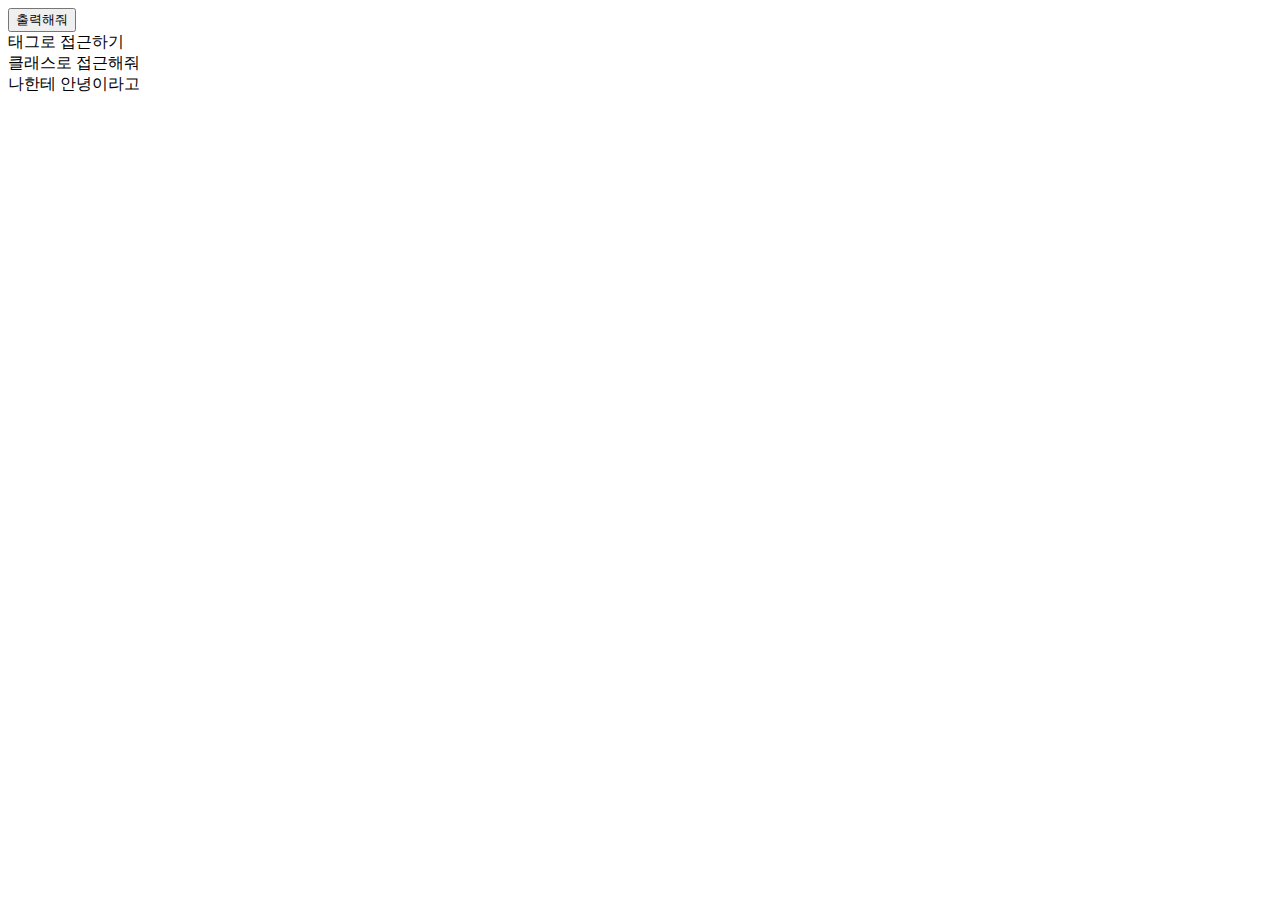
<file: jquery.html>
<!DOCTYPE html>
<html lang="en">
<head>
    <meta charset="UTF-8">
    <meta name="viewport" content="width=device-width, initial-scale=1.0">
    <title>Document</title>
    <script
    src="https://code.jquery.com/jquery-2.2.4.js"
    integrity="sha256-iT6Q9iMJYuQiMWNd9lDyBUStIq/8PuOW33aOqmvFpqI="
    crossorigin="anonymous"></script>
    <script>
        $(document).ready(function(){
            var count=0;
            if(count < 10){
                var auto = setInterval(function(){
                    count++;
                    $("body").html(count);
                }, 1000)
            }esle{
                clearInterval(auto);


            }
        

        })
        // // $(document).ready(function(){
        // //     $("button + div").html("<h1>제이쿼리 처음 출력해보기</h1>")
        // //     $("h1").css('color','red');
        // //     // $(".box + div").html("안녕");
        // //     $("div:last-child").html("안녕");
        // })
    </script>
</head>
<body>
    <button>출력해줘</button>
    <div>태그로 접근하기</div>
    <div class="box">클래스로 접근해줘</div>
    <div>나한테 안녕이라고</div>
</body>
</html>
</file>
